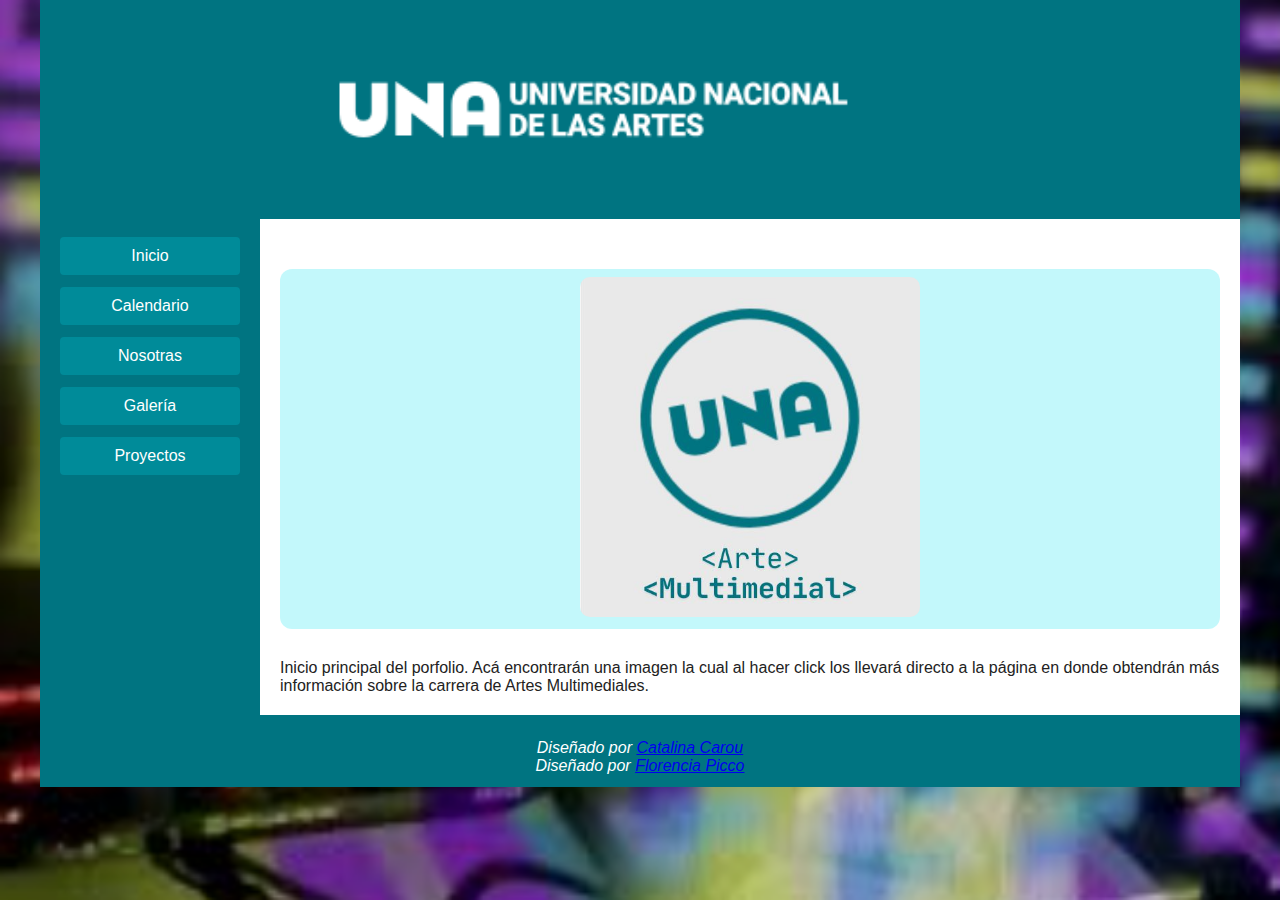
<file: carou-picco-tp3-entrega/carou-picco-tp3-entrega/index.html>
<!-- Carou Catalina - Picco Florencia Ayelen -->

<!DOCTYPE html>
<html lang="es">
<head>
  <meta charset="UTF-8">
  <meta name="viewport" content="width=device-width, initial-scale=1.0">
  <title>Inicio</title>
  <link rel="stylesheet" href="estilos.css">
  <link rel="shortcut icon" type="image/png" href="img/favicon_32x32.png">
</head>
<body>
  <div id="contenedor_principal">
    <header>
      <a href="http://www.multimedia.una.edu.ar" target="_blank" rel="noopener noreferrer">
        <img src="img/logo.png" alt="Universidad Nacional de las Artes Multimedia">
      </a>
    </header>

    <div id="contenido_general">
      <nav>
        <button id="menuBoton" class="nav-boton" onclick="accion()">Menú</button>
        <a name="enlace" class="desaparecer boton01_activo" href="index.html">Inicio</a>
        <a name="enlace" class="desaparecer boton02" href="calendario.html">Calendario</a>
        <a name="enlace" class="desaparecer boton03" href="nosotras.html">Nosotras</a>
        <a name="enlace" class="desaparecer boton04" href="galeria.html">Galería</a>
        <a name="enlace" class="desaparecer boton05" href="proyectos.html">Proyectos</a>
      </nav>

      <main>
        <section>
          <table id="tabla_imagen">
  <tr>
    <td>
      <a href="https://multimedia.una.edu.ar/carreras/licenciatura-en-artes-multimediales_16580" target="_blank" rel="noopener noreferrer">
        <img src="img/arte-multimedial.jpg" alt="Licenciatura en Artes Multimediales">
      </a>
    </td>
  </tr>
</table>

          <p class="texto-principal">Inicio principal del porfolio. Acá encontrarán una imagen la cual al hacer click los llevará directo a la página en donde obtendrán más información sobre la carrera de Artes Multimediales.</p>
        </section>
      </main>
    </div>

    <footer>
      <address>Diseñado por <a href="mailto:caroucatalina04@gmail.com" target="_blank" rel="noopener noreferrer">Catalina Carou</a></address>
      <address>Diseñado por <a href="mailto:florenciaapicco@gmail.com" target="_blank" rel="noopener noreferrer">Florencia Picco</a></address>
    </footer>
  </div>

  <script src="funciones.js"></script>
</body>
</html>
</file>
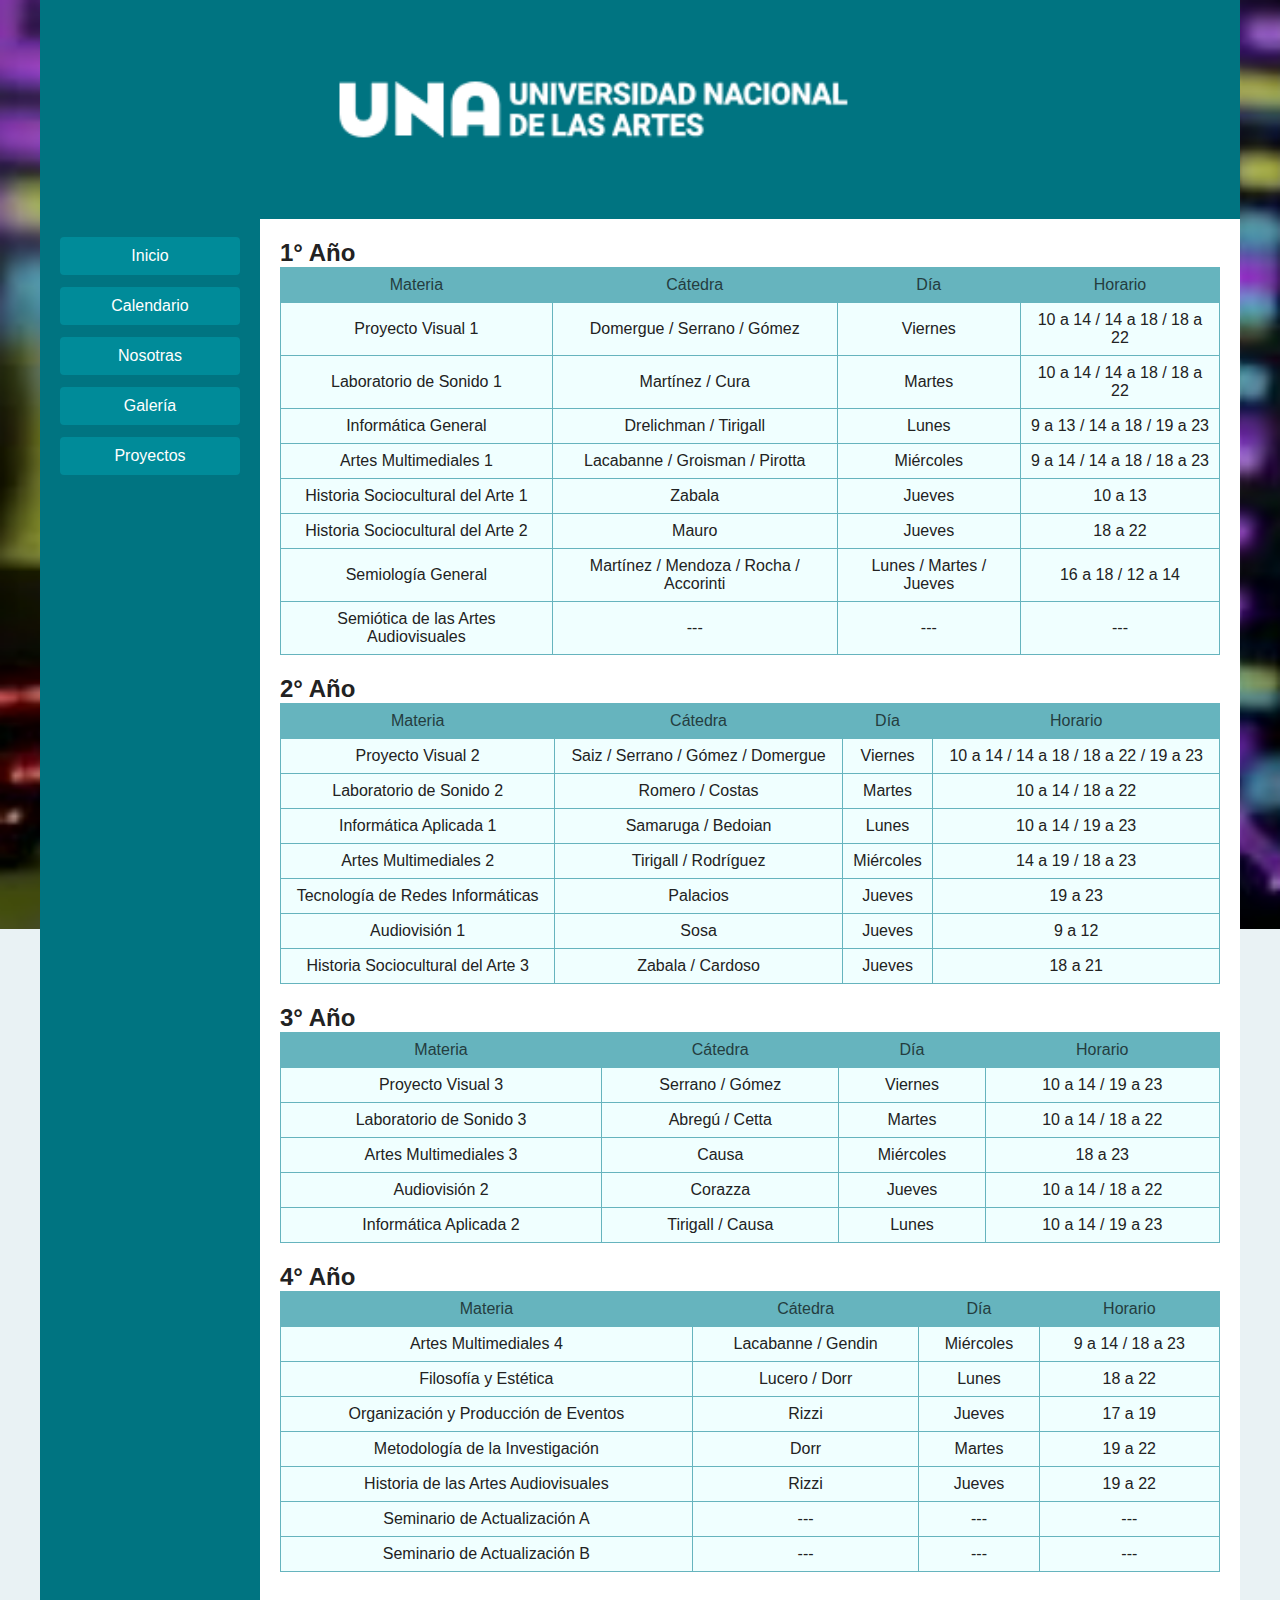
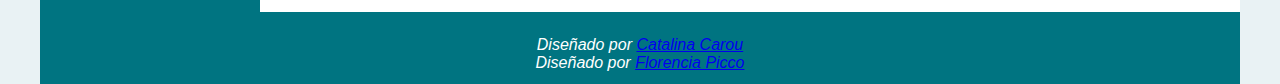
<file: carou-picco-tp3-entrega/carou-picco-tp3-entrega/calendario.html>
<!DOCTYPE html>
<html lang="es">
<head>
  <meta charset="UTF-8">
  <meta name="viewport" content="width=device-width, initial-scale=1.0">
  <title>Calendario</title>
  <link rel="stylesheet" href="estilos.css">
  <link rel="shortcut icon" type="image/png" href="img/favicon_32x32.png">
</head>
<body>
  <div id="contenedor_principal">
    <header>
      <a href="http://www.multimedia.una.edu.ar" target="_blank" rel="noopener noreferrer">
        <img src="img/logo.png" alt="Universidad Nacional de las Artes Multimedia">
      </a>
    </header>

    <div id="contenido_general">
      <nav>
        <button id="menuBoton" class="nav-boton" onclick="accion()">Menú</button>
        <a name="enlace" class="desaparecer boton01" href="index.html">Inicio</a>
        <a name="enlace" class="desaparecer boton02_activo" href="calendario.html">Calendario</a>
        <a name="enlace" class="desaparecer boton03" href="nosotras.html">Nosotras</a>
        <a name="enlace" class="desaparecer boton04" href="galeria.html">Galería</a>
        <a name="enlace" class="desaparecer boton05" href="proyectos.html">Proyectos</a>
      </nav>

      <main>
        <section>
          <h2 id="subtitulo_calendario">1° Año</h2>
          <table id="calendario">
            <thead>
              <tr>
                <td>Materia</td>
                <td>Cátedra</td>
                <td>Día</td>
                <td>Horario</td>
              </tr>
            </thead>
            <tbody>
              <tr><td>Proyecto Visual 1</td><td>Domergue / Serrano / Gómez</td><td>Viernes</td><td>10 a 14 / 14 a 18 / 18 a 22</td></tr>
              <tr><td>Laboratorio de Sonido 1</td><td>Martínez / Cura</td><td>Martes</td><td>10 a 14 / 14 a 18 / 18 a 22</td></tr>
              <tr><td>Informática General</td><td>Drelichman / Tirigall</td><td>Lunes</td><td>9 a 13 / 14 a 18 / 19 a 23</td></tr>
              <tr><td>Artes Multimediales 1</td><td>Lacabanne / Groisman / Pirotta</td><td>Miércoles</td><td>9 a 14 / 14 a 18 / 18 a 23</td></tr>
              <tr><td>Historia Sociocultural del Arte 1</td><td>Zabala</td><td>Jueves</td><td>10 a 13</td></tr>
              <tr><td>Historia Sociocultural del Arte 2</td><td>Mauro</td><td>Jueves</td><td>18 a 22</td></tr>
              <tr><td>Semiología General</td><td>Martínez / Mendoza / Rocha / Accorinti</td><td>Lunes / Martes / Jueves</td><td>16 a 18 / 12 a 14</td></tr>
              <tr><td>Semiótica de las Artes Audiovisuales</td><td>---</td><td>---</td><td>---</td></tr>
            </tbody>
          </table>

          <h2 id="subtitulo_calendario">2° Año</h2>
          <table id="calendario">
            <thead>
              <tr>
                <td>Materia</td><td>Cátedra</td><td>Día</td><td>Horario</td>
              </tr>
            </thead>
            <tbody>
              <tr><td>Proyecto Visual 2</td><td>Saiz / Serrano / Gómez / Domergue</td><td>Viernes</td><td>10 a 14 / 14 a 18 / 18 a 22 / 19 a 23</td></tr>
              <tr><td>Laboratorio de Sonido 2</td><td>Romero / Costas</td><td>Martes</td><td>10 a 14 / 18 a 22</td></tr>
              <tr><td>Informática Aplicada 1</td><td>Samaruga / Bedoian</td><td>Lunes</td><td>10 a 14 / 19 a 23</td></tr>
              <tr><td>Artes Multimediales 2</td><td>Tirigall / Rodríguez</td><td>Miércoles</td><td>14 a 19 / 18 a 23</td></tr>
              <tr><td>Tecnología de Redes Informáticas</td><td>Palacios</td><td>Jueves</td><td>19 a 23</td></tr>
              <tr><td>Audiovisión 1</td><td>Sosa</td><td>Jueves</td><td>9 a 12</td></tr>
              <tr><td>Historia Sociocultural del Arte 3</td><td>Zabala / Cardoso</td><td>Jueves</td><td>18 a 21</td></tr>
            </tbody>
          </table>

          <h2 id="subtitulo_calendario">3° Año</h2>
          <table id="calendario">
            <thead>
              <tr><td>Materia</td><td>Cátedra</td><td>Día</td><td>Horario</td></tr>
            </thead>
            <tbody>
              <tr><td>Proyecto Visual 3</td><td>Serrano / Gómez</td><td>Viernes</td><td>10 a 14 / 19 a 23</td></tr>
              <tr><td>Laboratorio de Sonido 3</td><td>Abregú / Cetta</td><td>Martes</td><td>10 a 14 / 18 a 22</td></tr>
              <tr><td>Artes Multimediales 3</td><td>Causa</td><td>Miércoles</td><td>18 a 23</td></tr>
              <tr><td>Audiovisión 2</td><td>Corazza</td><td>Jueves</td><td>10 a 14 / 18 a 22</td></tr>
              <tr><td>Informática Aplicada 2</td><td>Tirigall / Causa</td><td>Lunes</td><td>10 a 14 / 19 a 23</td></tr>
            </tbody>
          </table>

          <h2 id="subtitulo_calendario">4° Año</h2>
          <table id="calendario">
            <thead>
              <tr><td>Materia</td><td>Cátedra</td><td>Día</td><td>Horario</td></tr>
            </thead>
            <tbody>
              <tr><td>Artes Multimediales 4</td><td>Lacabanne / Gendin</td><td>Miércoles</td><td>9 a 14 / 18 a 23</td></tr>
              <tr><td>Filosofía y Estética</td><td>Lucero / Dorr</td><td>Lunes</td><td>18 a 22</td></tr>
              <tr><td>Organización y Producción de Eventos</td><td>Rizzi</td><td>Jueves</td><td>17 a 19</td></tr>
              <tr><td>Metodología de la Investigación</td><td>Dorr</td><td>Martes</td><td>19 a 22</td></tr>
              <tr><td>Historia de las Artes Audiovisuales</td><td>Rizzi</td><td>Jueves</td><td>19 a 22</td></tr>
              <tr><td>Seminario de Actualización A</td><td>---</td><td>---</td><td>---</td></tr>
              <tr><td>Seminario de Actualización B</td><td>---</td><td>---</td><td>---</td></tr>
            </tbody>
          </table>
        </section>
      </main>
    </div>

    <footer>
      <address>Diseñado por <a href="mailto:caroucatalina04@gmail.com" target="_blank" rel="noopener noreferrer">Catalina Carou</a></address>
      <address>Diseñado por <a href="mailto:florenciaapicco@gmail.com" target="_blank" rel="noopener noreferrer">Florencia Picco</a></address>
    </footer>
  </div>

  <script src="funciones.js"></script>
</body>
</html>
</file>
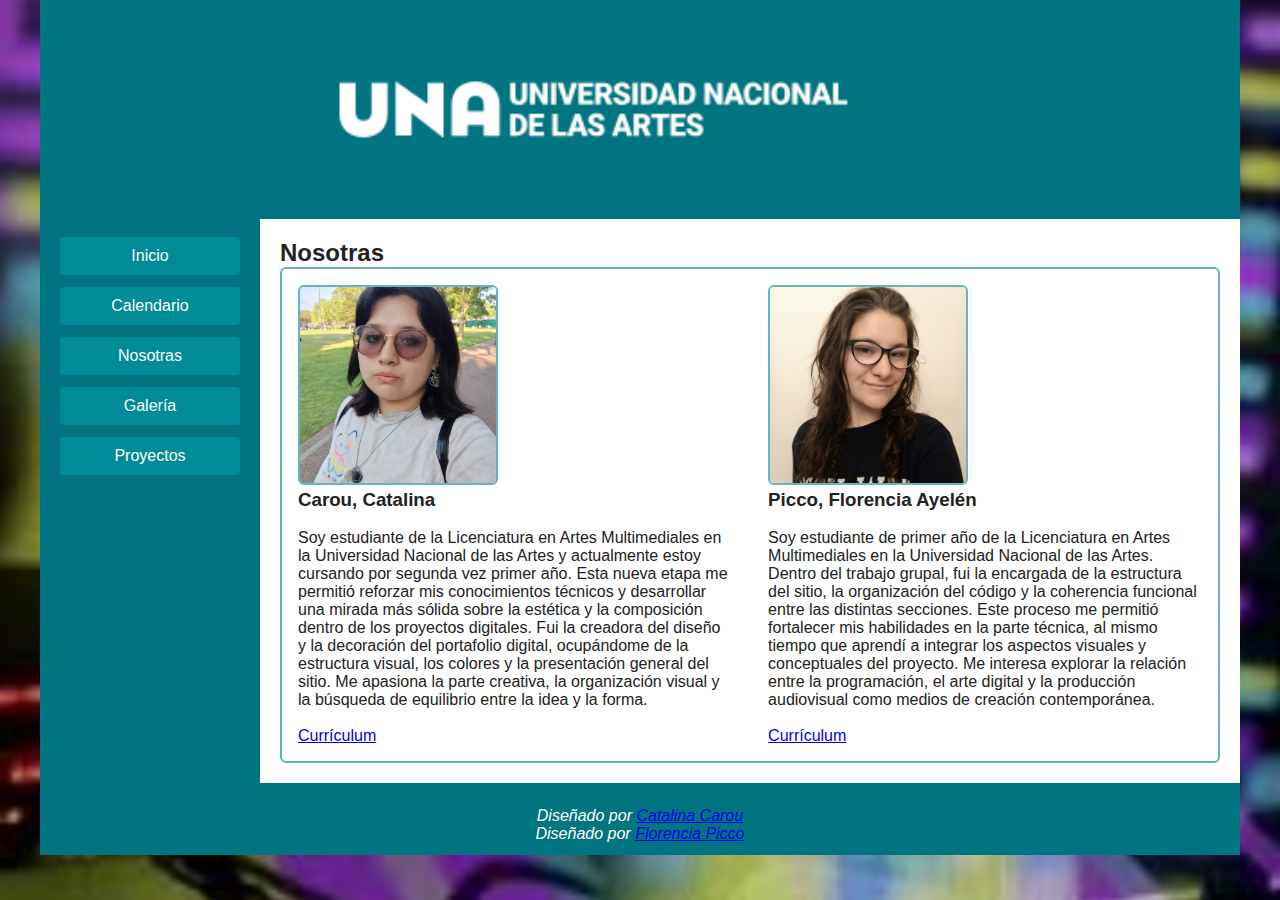
<file: carou-picco-tp3-entrega/carou-picco-tp3-entrega/nosotras.html>
<!DOCTYPE html>
<html lang="es">
<head>
  <meta charset="UTF-8">
  <meta name="viewport" content="width=device-width, initial-scale=1.0">
  <title>Nosotras</title>
  <link rel="stylesheet" href="estilos.css">
  <link rel="shortcut icon" type="image/png" href="img/favicon_32x32.png">
</head>
<body>
  <div id="contenedor_principal">
    <header>
      <a href="http://www.multimedia.una.edu.ar" target="_blank" rel="noopener noreferrer"><img src="img/logo.png" alt="Universidad"></a>
    </header>

    <div id="contenido_general">
      <nav>
        <button id="menuBoton" class="nav-boton" onclick="accion()">Menú</button>
        <a name="enlace" class="desaparecer boton01" href="index.html">Inicio</a>
        <a name="enlace" class="desaparecer boton02" href="calendario.html">Calendario</a>
        <a name="enlace" class="desaparecer boton03_activo" href="nosotras.html">Nosotras</a>
        <a name="enlace" class="desaparecer boton04" href="galeria.html">Galería</a>
        <a name="enlace" class="desaparecer boton05" href="proyectos.html">Proyectos</a>
      </nav>

      <main>
        <section>
          <h2 id="subtitulo_nosotras">Nosotras</h2>

          <div id="cuadro_nosotras">
            <div class="perfil">
              <img src="img/img-cata.jpeg" alt="Carou, Catalina" class="foto_perfil" width="200" height="200">
              <h3>Carou, Catalina</h3>
              <br><p>Soy estudiante de la Licenciatura en Artes Multimediales en la Universidad Nacional de las Artes y actualmente estoy cursando por segunda vez primer año.
              Esta nueva etapa me permitió reforzar mis conocimientos técnicos y desarrollar una mirada más sólida sobre la estética y la composición dentro de los proyectos digitales.
              Fui la creadora del diseño y la decoración del portafolio digital, ocupándome de la estructura visual, los colores y la presentación general del sitio.
              Me apasiona la parte creativa, la organización visual y la búsqueda de equilibrio entre la idea y la forma.</p>
              <p><a href="https://drive.google.com/file/d/1C6ehh0J6y1FtbnUpsbWAJtzhOH72tfC5/view?usp=sharing" target="_blank" rel="noopener noreferrer"><br>Currículum</a></p>
            </div>

            <div class="perfil">
              <img src="img/img-flor.jpeg" alt="Picco, Florencia Ayelén" class="foto_perfil" width="200" height="200">
              <h3>Picco, Florencia Ayelén</h3>
              <br><p>Soy estudiante de primer año de la Licenciatura en Artes Multimediales en la Universidad Nacional de las Artes.
              Dentro del trabajo grupal, fui la encargada de la estructura del sitio, la organización del código y la coherencia funcional entre las distintas secciones.
              Este proceso me permitió fortalecer mis habilidades en la parte técnica, al mismo tiempo que aprendí a integrar los aspectos visuales y conceptuales del proyecto.
              Me interesa explorar la relación entre la programación, el arte digital y la producción audiovisual como medios de creación contemporánea.</p>
              <p><a href="https://drive.google.com/file/d/1dItMDaK6_DU9SyaN6Nwb5gAXhCdJxUTr/view?usp=sharing" target="_blank" rel="noopener noreferrer"><br>Currículum</a></p>
            </div>
          </div>
        </section>
      </main>
    </div>

    <footer>
      <address>Diseñado por <a href="mailto:caroucatalina04@gmail.com" target="_blank" rel="noopener noreferrer">Catalina Carou</a></address>
      <address>Diseñado por <a href="mailto:florenciaapicco@gmail.com" target="_blank" rel="noopener noreferrer">Florencia Picco</a></address>
    </footer>
  </div>

  <script src="funciones.js"></script>
</body>
</html>
</file>
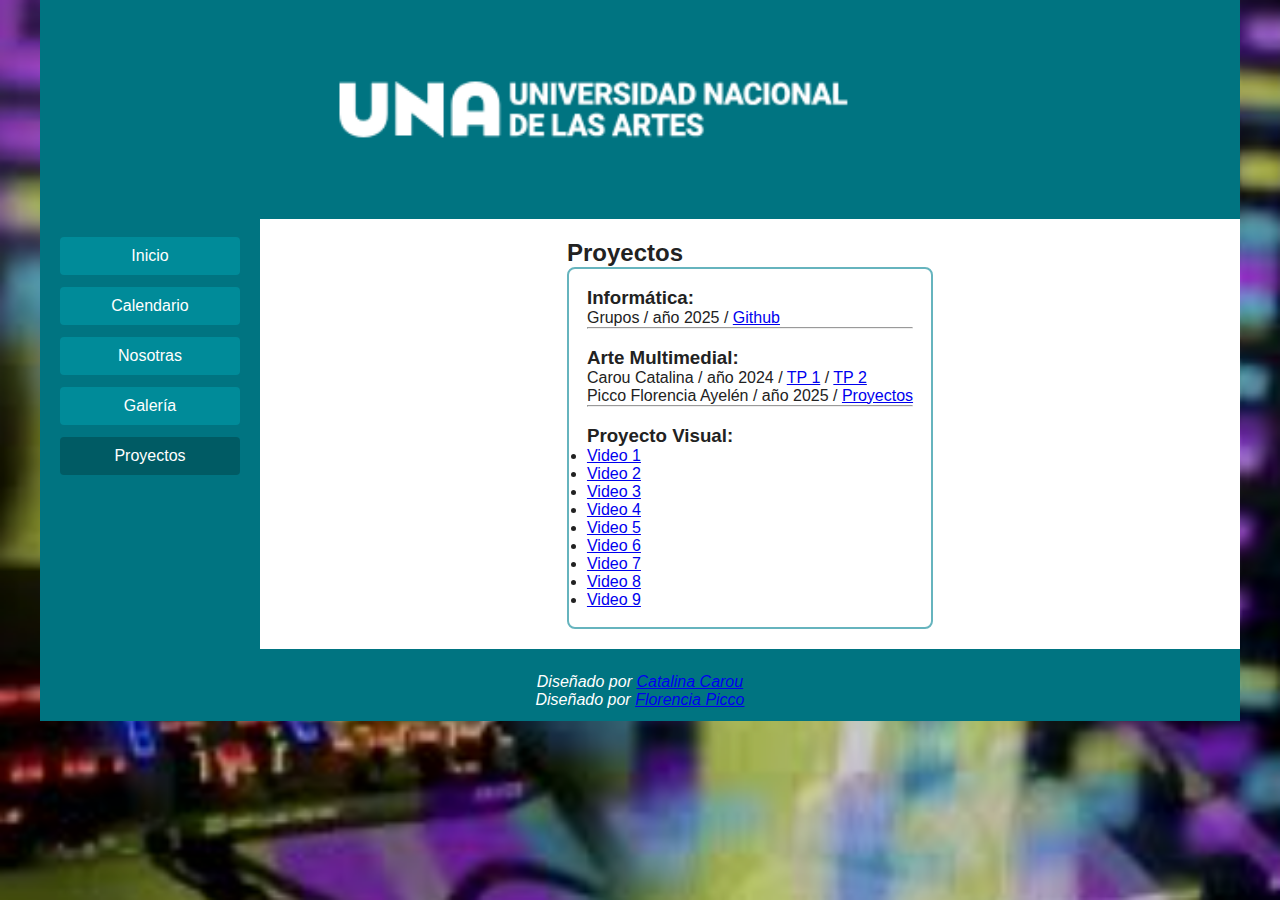
<file: carou-picco-tp3-entrega/carou-picco-tp3-entrega/proyectos.html>
<!DOCTYPE html>
<html lang="es">
<head>
  <meta charset="utf-8">
  <meta name="viewport" content="width=device-width,initial-scale=1.0">
  <title>Proyectos</title>
  <link rel="stylesheet" href="estilos.css">
</head>
<body>
  <div id="contenedor_principal">
    <header>
      <a href="index.html"><img src="img/logo.png" alt="Logo Universidad" /></a>
    </header>

    <div id="contenido_general">
      <nav>
        <a href="index.html">Inicio</a>
        <a href="calendario.html">Calendario</a>
        <a href="nosotras.html">Nosotras</a>
        <a href="galeria.html">Galería</a>
        <a href="proyectos.html" class="activo">Proyectos</a>
      </nav>

      <main>
        <section id="proyectos">
          <h2 id="subtitulo_proyectos">Proyectos</h2>

          <div id="cuadro_proyecto">
            <h3>Informática:</h3>
            <p>Grupos / año 2025 /  
              <a href="https://github.com/caroucatalina/informatica_general" target="_blank" rel="noopener noreferrer">Github</a>
            </p>

            <hr>

           <br> <h3>Arte Multimedial:</h3>
          <p>Carou Catalina / año 2024 /
              <a href="https://editor.p5js.org/caroucatalina04/sketches/nRpsWmFq3" target="_blank" rel="noopener noreferrer">TP 1</a> /
              <a href="https://editor.p5js.org/caroucatalina04/sketches/8UKMX3YZA" target="_blank" rel="noopener noreferrer">TP 2</a>
            </p>

            <p>Picco Florencia Ayelén / año 2025 /
              <a href="https://www.behance.net/florenciaayeln" target="_blank" rel="noopener noreferrer">Proyectos</a>
            </p>

            <hr>

            <br><h3>Proyecto Visual:</h3>
            <ul>
              <li><a href="https://drive.google.com/file/d/1uckeosySReORoPrs2ll0ePOwrZniFnoB/view?usp=sharing" target="_blank" rel="noopener noreferrer">Video 1</a></li>
              <li><a href="https://drive.google.com/file/d/1cUAZABSfZm-LURMpQg3RfweXGWQdCe7g/view?usp=sharing" target="_blank" rel="noopener noreferrer">Video 2</a></li>
              <li><a href="https://drive.google.com/file/d/1nmUuPsTAv6rt5RrxauxFNr-2Gdbce4Sg/view?usp=sharing" target="_blank" rel="noopener noreferrer">Video 3</a></li>
              <li><a href="https://drive.google.com/file/d/19ysWxVsv8N5aQTW940KECTRnZSI7IXJw/view?usp=sharing" target="_blank" rel="noopener noreferrer">Video 4</a></li>
              <li><a href="https://drive.google.com/file/d/19jLfC1U2Zws8lslOPFzsAu8Y0TeVeD1l/view?usp=sharing" target="_blank" rel="noopener noreferrer">Video 5</a></li>
              <li><a href="https://drive.google.com/file/d/1l_u7FXG6UJWJzDVNRi1jndtYyXupk2ap/view?usp=sharing" target="_blank" rel="noopener noreferrer">Video 6</a></li>
              <li><a href="https://drive.google.com/file/d/1MINgdfpznDP__VQkuZBoeQR1UPBniMdk/view?usp=sharing" target="_blank" rel="noopener noreferrer">Video 7</a></li>
              <li><a href="https://drive.google.com/file/d/1_xtiHPOo-jrAmcXelRRzyQqjeX43QCRI/view?usp=sharing" target="_blank" rel="noopener noreferrer">Video 8</a></li>
              <li><a href="https://drive.google.com/file/d/1kMPkTDlWZ0IrBS0gou4xblX6Hpd93LlD/view?usp=sharing" target="_blank" rel="noopener noreferrer">Video 9</a></li>
            </ul>
          </div>
        </section>
      </main>
    </div>

    <footer>
      <address>Diseñado por <a href="mailto:caroucatalina04@gmail.com" target="_blank" rel="noopener noreferrer">Catalina Carou</a></address>
      <address>Diseñado por <a href="mailto:florenciaapicco@gmail.com" target="_blank" rel="noopener noreferrer">Florencia Picco</a></address>
    </footer>
  </div>

  <script src="funciones.js"></script>
</body>
</html>
</file>
<file: carou-picco-tp3-entrega/carou-picco-tp3-entrega/estilos.css>
* { margin: 0; padding: 0; box-sizing: border-box; }


body {
  font-family: Arial, sans-serif;
  background: url('img/fondo.png') no-repeat center center fixed;
  background-size: cover;
  background-color: #e9f2f4; 
  color: #222;
}

#contenedor_principal {
  display: flex;
  flex-direction: column;
  max-width: 1200px;
  margin: 0 auto;
  background-color: rgb(0, 116, 129);
}

header {
  text-align: center;       
  background: none;          
  padding: 40px 0;          
}

header a {
  display: inline-block;    
}

header a img {
  width: 680px;              
  height: auto;
  display: block;
  margin: 0 auto;
}

#contenido_general {
  display: flex;
}

main {
  flex: 1;
  display: flex;
  flex-direction: column;
  align-items: center;  
  justify-content: center;
}

nav {
  width: 220px;
  background-color: #007481;
  display: flex;
  flex-direction: column;
  padding: 12px;
}
nav .nav-boton { display: none; } 

nav a {
  color: white;
  text-decoration: none;
  text-align: center;
  padding: 10px 6px;
  background-color: #008b99;
  margin: 6px 8px;
  border-radius: 4px;

}
nav a.activo { 
    background-color: #005b64; 
}

nav a:hover { 
    background-color: #006a78; 
}

main {
  flex: 1;
  background-color: #ffffff;
  padding: 20px;
}

.logo-principal {
  display: block;
  margin: 40px auto;       
  width: 280px;           
  height: auto;
}

#tabla_imagen {
  background-color: #a0f4f8a1;
  border-collapse: collapse;
  border: none;
  border-radius: 12px;
  padding: 20px;
  margin: 30px auto;
  text-align: center;
}

#tabla_imagen td {
  border: none;
}

#tabla_imagen img {
  display: inline-block;
  border-radius: 10px;
  width: 340px; 
  height: auto;
}

.color_cian { background-color: #66b4be; }

#calendario { 
    width: 100%; 
    border-collapse: collapse; 
    margin-bottom: 20px; 
}

#calendario thead td { 
    background: #66b4be; 
    color: #243d3f; 
    padding: 8px; 
}

#calendario td { 
    border: 1px solid #66b4be; 
    padding: 8px; 
    background: #f0ffff; 
    text-align: center; 
}

#cuadro_nosotras { 
    display: flex; 
    gap: 16px; 
    justify-content: space-between; 
    background: #fff; 
    border: 2px solid #66b4be; 
    padding: 16px; 
    border-radius: 6px; 
}

.perfil { 
    width: 48%; 
}

.foto_perfil { 
    width: 200px; 
    height: 200px; 
    object-fit: cover; 
    border-radius: 6px; 
    border: 2px solid #66b4be; 
}

.galeria { 
    display: flex; 
    flex-wrap: wrap; 
    gap: 12px; 
    justify-content: center; 
}

.miniatura { 
    display: block; 
    width: 180px; 
    padding: 10px; 
    text-decoration: none; 
    color: #333; 
    text-align: center; 
    background: #f8f9fa; 
    border-radius: 6px; 
}

.miniatura img {
  width: 140px;
  height: 150px;
  object-fit: cover;
  border: 2px solid #66b4be;
  border-radius: 6px;
  transition: transform 0.18s ease; 
}

.imagen_grande {
  display: none;
  position: fixed;
  inset: 0;
  background: rgba(0, 0, 0, 0.7);
  backdrop-filter: blur(6px);
  justify-content: center;
  align-items: center;
  flex-direction: column;
  z-index: 2000;
}

.imagen_grande img {
  max-width: 80%;
  max-height: 80%;
  border: 3px solid #66b4be;
  border-radius: 8px;
  transition: transform 0.3s ease;
}

.imagen_grande p {
  color: white;
  margin-top: 10px;
  font-size: 1rem;
}

.cerrar {
  position: absolute;
  top: 20px;
  right: 30px;
  font-size: 32px;
  background: none;
  border: none;
  color: white;
  cursor: pointer;
}

.imagen_grande.mostrar {
  display: flex;
  animation: fadeIn 0.3s ease;
}

@keyframes fadeIn {
  from { opacity: 0; }
  to { opacity: 1; }
}


#cuadro_proyecto {
    background:#fff; 
    border:2px solid #66b4be; 
    padding:18px; 
    border-radius:8px; 
}

footer { 
    background-color: #007481; 
    color: white; 
    text-align: center; 
    padding: 12px; 
    margin-top: 12px; 
}

table { 
    width: 100%; 
    border-collapse: collapse; 
}

th, td { 
    border: 1px solid #007481; 
    padding: 8px; 
    text-align: center; 
}

th { 
    background-color: #007481; 
    color: white; 
}

@media screen and (max-width: 900px) {
  #contenido_general { flex-direction: column; }
  nav { width: 100%; display:flex; flex-direction: row; justify-content: space-around; }
  nav a { margin: 6px; padding: 8px; }
  #cuadro_nosotras { flex-direction: column; }
}
</file>
